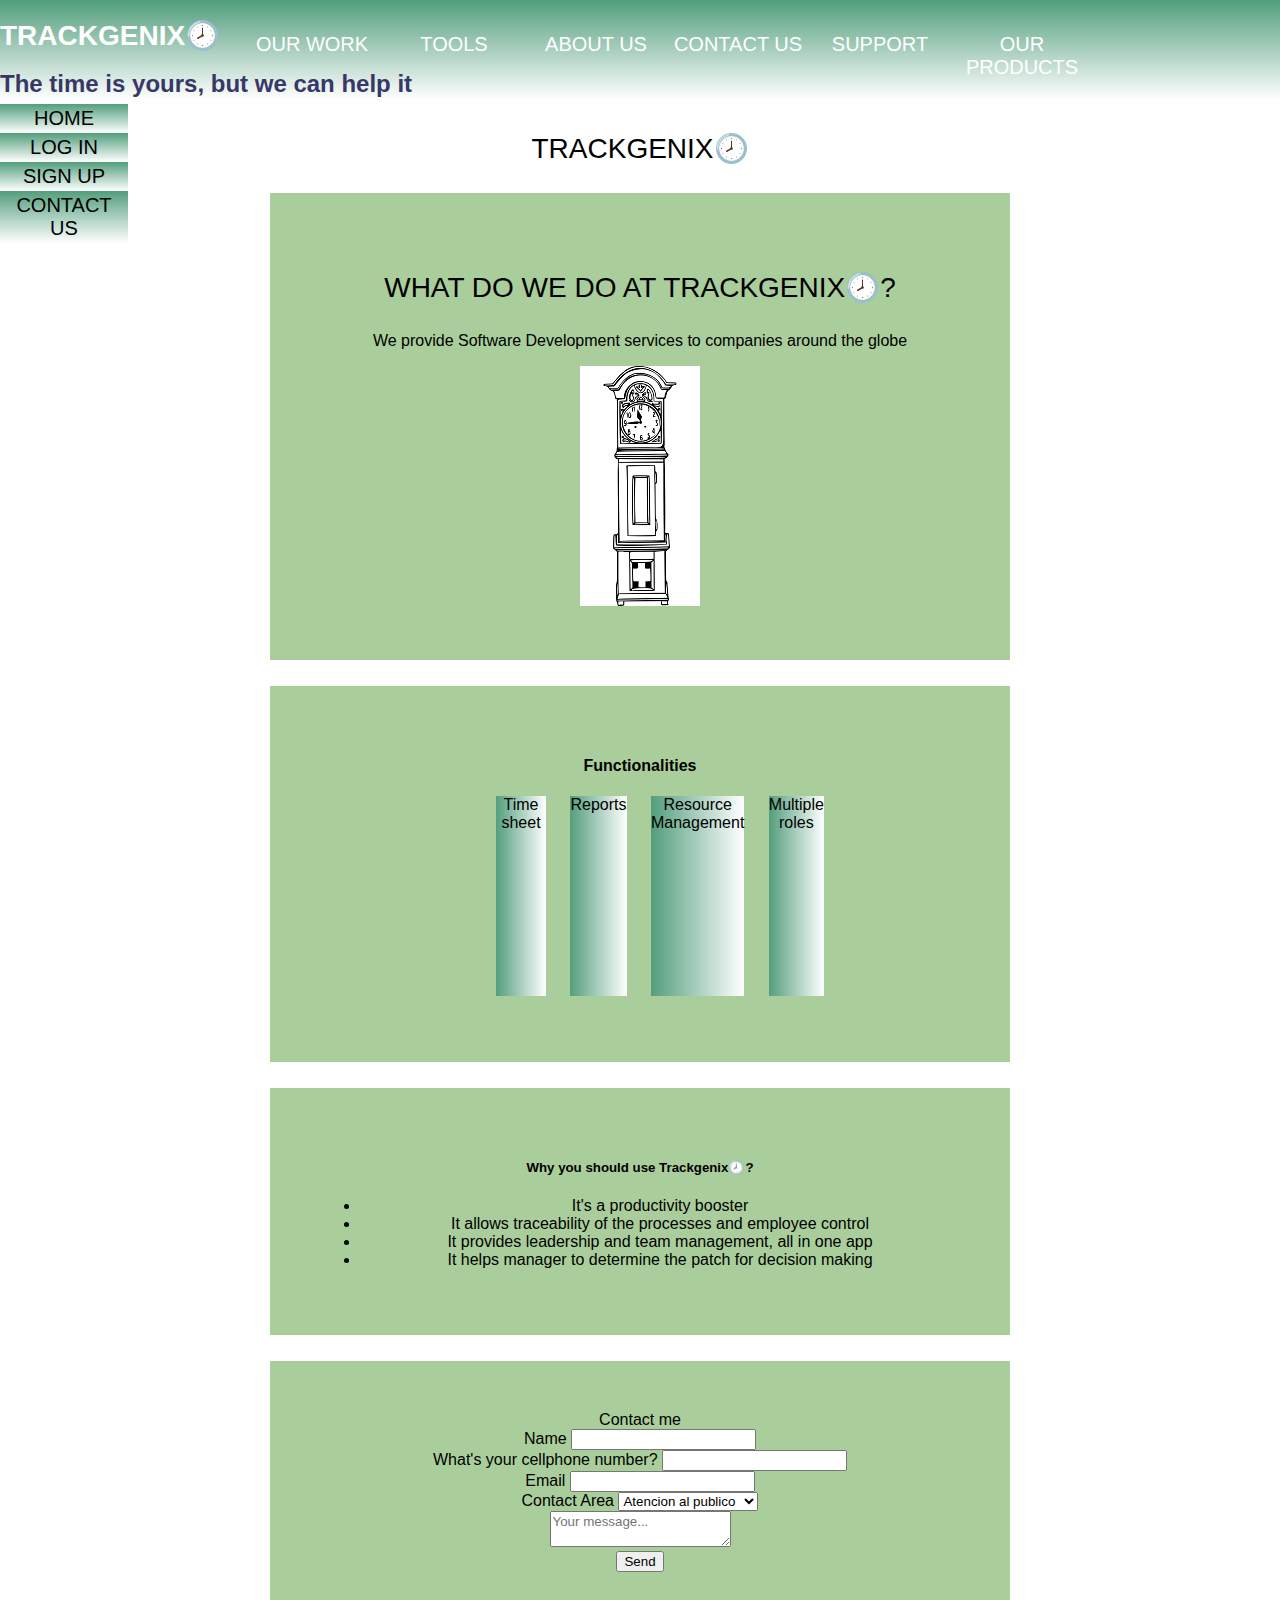
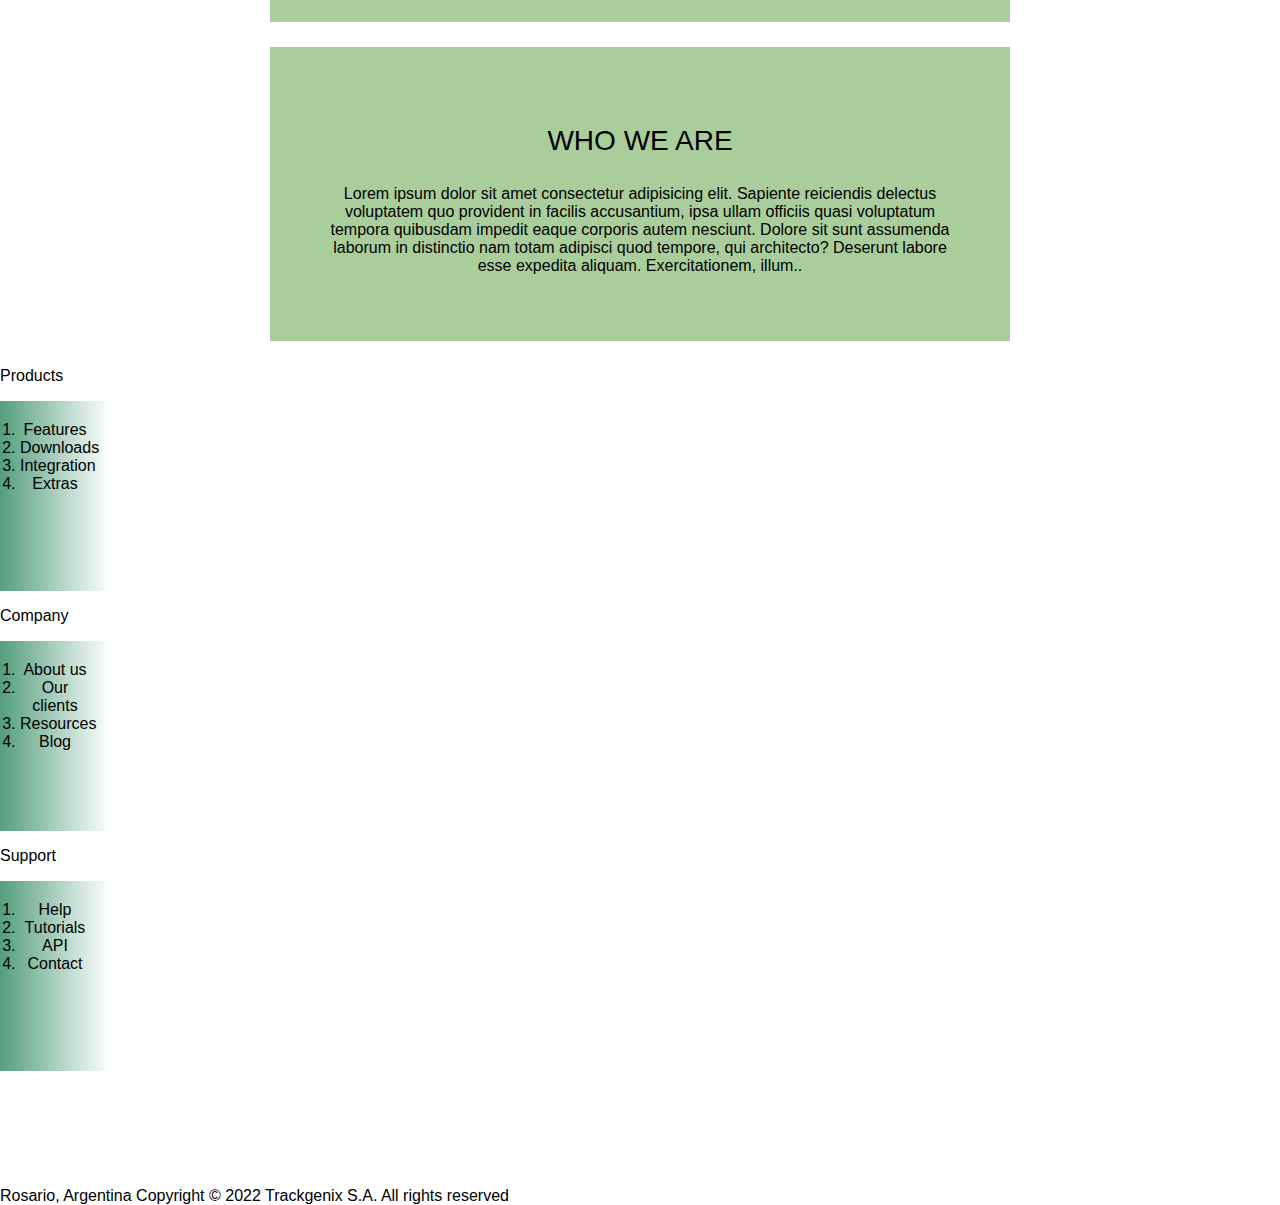
<file: Semana-03/index.html>
<!DOCTYPE html>
<html> 
    <head>
        <title>Trackgenix🕗</title>
        <link rel="icon" type="image/x-icon" href="favicon.ico">
        <meta name="Trackgenix" content="HTML, CSS, JavaScript, Trackgenix, time, clock">
        <meta name="description" content="First index.html page">
        <meta name="author" content="Leandro Cabral Santana">
        <base href="index.html" target="_blank">
        <link rel="stylesheet" href="style.css">
    </head>
    <body>
        <header>
            <h1>Trackgenix🕗</h1>
            <h2>The time is yours, but we can help it</h2>
            <section id="menubuttons"class="menu">                
            <ul>
                <li><a href="#ourjob" class="menubuttons">Our work</a></li>
                <li><a href="#tools"class="menubuttons">Tools</a></li>
                <li><a href="#aboutus"class="menubuttons">About us</a></li>
                <li><a href="#contactus"class="menubuttons">Contact Us</a></li>
                <li><a href="#support"class="menubuttons">Support</a></li>
                <li><a href="#ourproducts"class="menubuttons">Our products</a></li>
            </ul>
        </section>
        </header>
        <nav id="sidebar"class="menu">
            <a href="#index"class="sidebar">Home</a>
            <a href="#login"class="sidebar">Log In</a>
            <a href="#signup"class="sidebar">Sign Up</a>
            <a href="#contactus"class="sidebar">Contact us</a>
        </nav>
        <h3>Trackgenix🕗</h3>
        <div id="ourjob"class="content">
            <h3>What do we do at Trackgenix🕗?</h3>
            <p>We provide Software Development services to companies around the globe</p>
            <img src="Images/clockimage.png"id="clock">
        </div>
        <section id="tools"class="content">
        <h4>Functionalities</h4>
            <ol>
                <li>Time sheet</li>
                <li>Reports</li>
                <li>Resource Management</li>
                <li>Multiple roles</li>
            </ol>
        </section>
        <section id="#advantages"class="content">
            <h5>Why you should use Trackgenix🕗?</h5>
                <ul>
                    <li>It's a productivity booster</li>
                    <li>It allows traceability of the processes and employee control</li>
                    <li>It provides leadership and team management, all in one app</li>
                    <li>It helps manager to determine the patch for decision making</li>
                </ul>
        </section>
        <section id="contactus"class="content">
            Contact me
            <form>
                <div>
                    <label>Name</label> 
                    <input type="text" name="first-name"class="client-info">
                </div>
                <div>
                    <label>What's your cellphone number?</label> 
                    <input type="text" name="cellphone"class="client-info">
                </div>  
                <div>
                    <label>Email</label> 
                    <input type="email" name="Email"class="client-info">
                </div>
                <div>
                    <label>Contact Area</label>
                    <select name="select"class="client-info">
                    <option value="value1">Recursos Humanos</option>
                    <option value="value2" selected>Atencion al publico</option>
                    <option value="value3">Clientes</option>
                    </select>
                </div>
                <div>
                    <textarea type="text" name="message" placeholder="Your message..."></textarea>
                </div>
                <div>
                    <button>Send</button>
                </div>
    </section>
        <section id="aboutus"class="content">            
        <h3>Who we are</h3>
            <article>
                <p>Lorem ipsum dolor sit amet consectetur adipisicing elit. Sapiente reiciendis delectus voluptatem quo provident in facilis accusantium, ipsa ullam officiis quasi voluptatum tempora quibusdam impedit eaque corporis autem nesciunt. Dolore sit sunt assumenda laborum in distinctio nam totam adipisci quod tempore, qui architecto? Deserunt labore esse expedita aliquam. Exercitationem, illum..</p>
            </article>
        </section>
        <section id="products"class="sitemap">
            Products
                <ol>
                    <li>Features</li>
                    <li>Downloads</li>
                    <li>Integration</li>
                    <li>Extras</li>
                </ol>
        </section>
        <section id="company"class="sitemap">
            Company
                <ol>
                    <li>About us</li>
                    <li>Our clients</li>
                    <li>Resources</li>
                    <li>Blog</li>
                </ol>
        </section>
    <section id="support"class="sitemap">
        Support
        <ol>
            <li>Help </li>
            <li>Tutorials</li>
            <li>API</li>
            <li>Contact</li>
        </ol>
    </section>
    </form>
        <footer class="footer">
            Rosario, Argentina
            Copyright © 2022 Trackgenix S.A. All rights reserved
        </footer>
    </body>
</html>
</file>
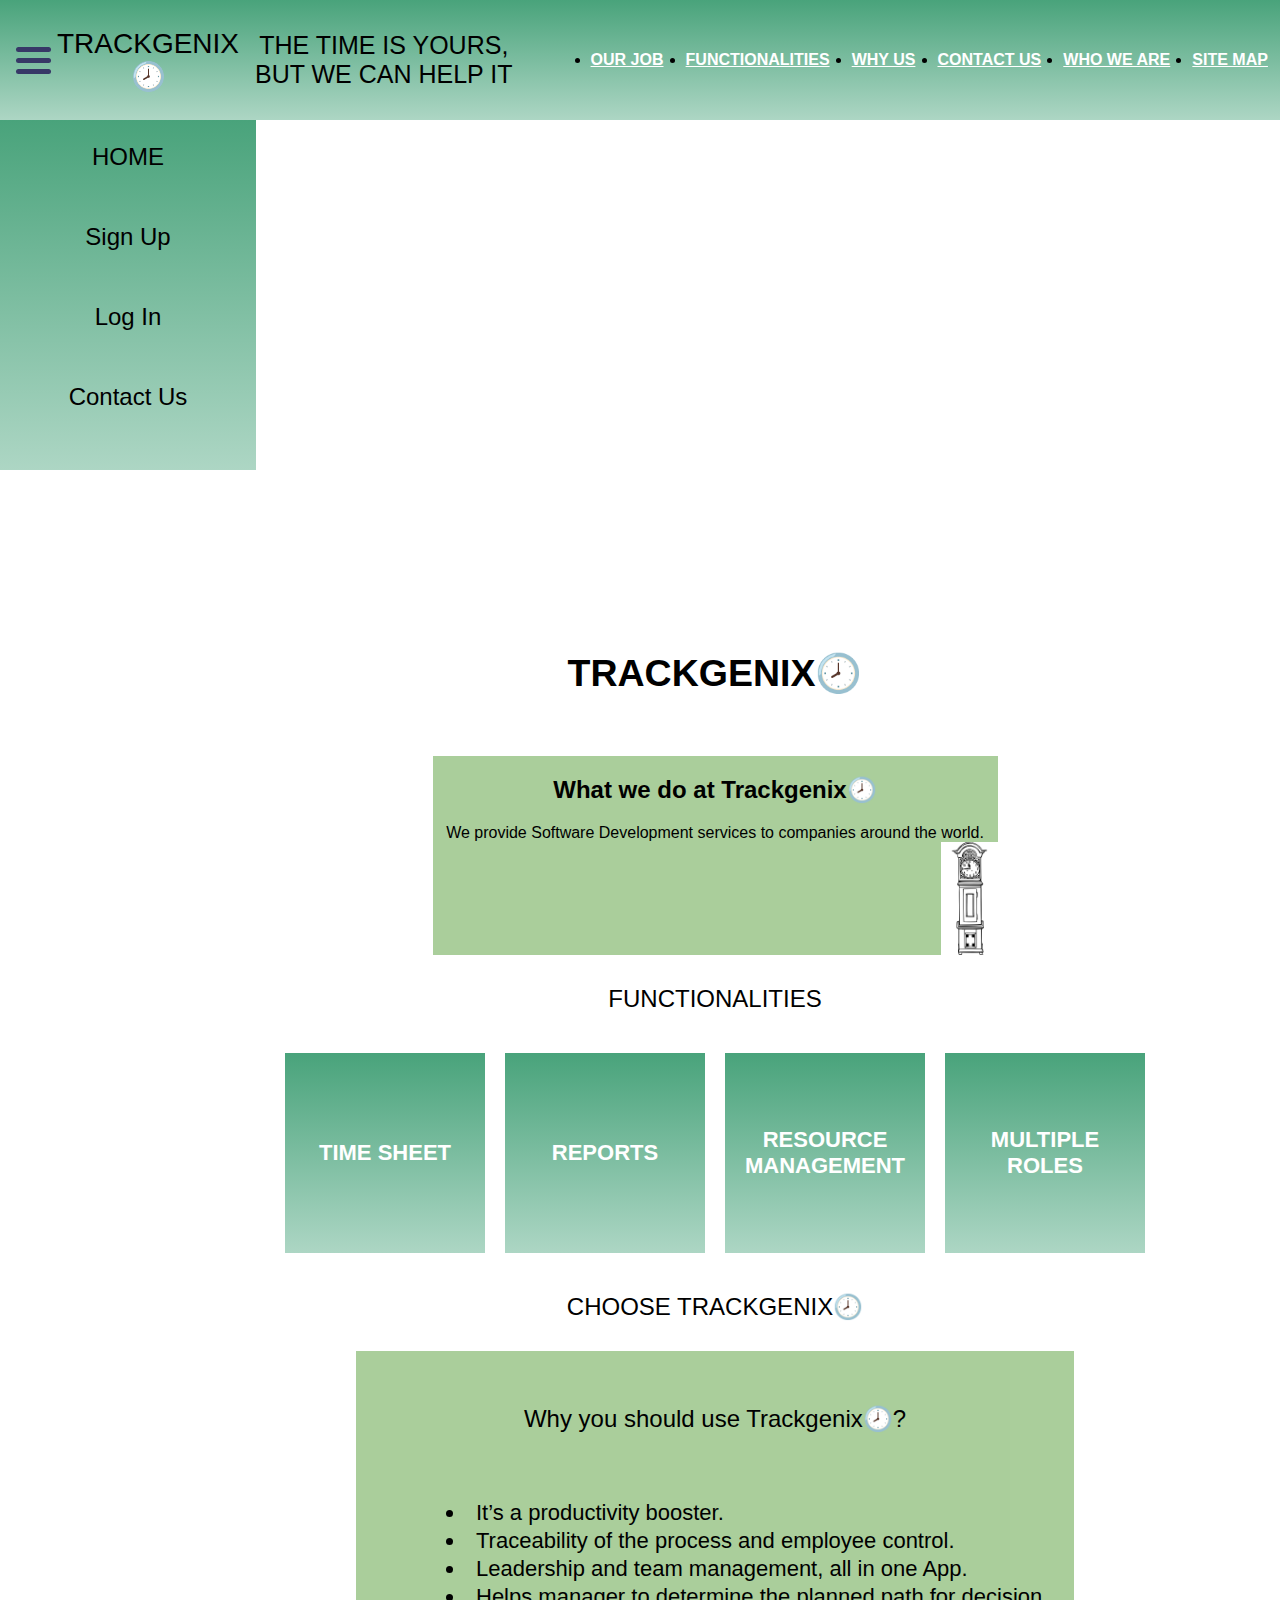
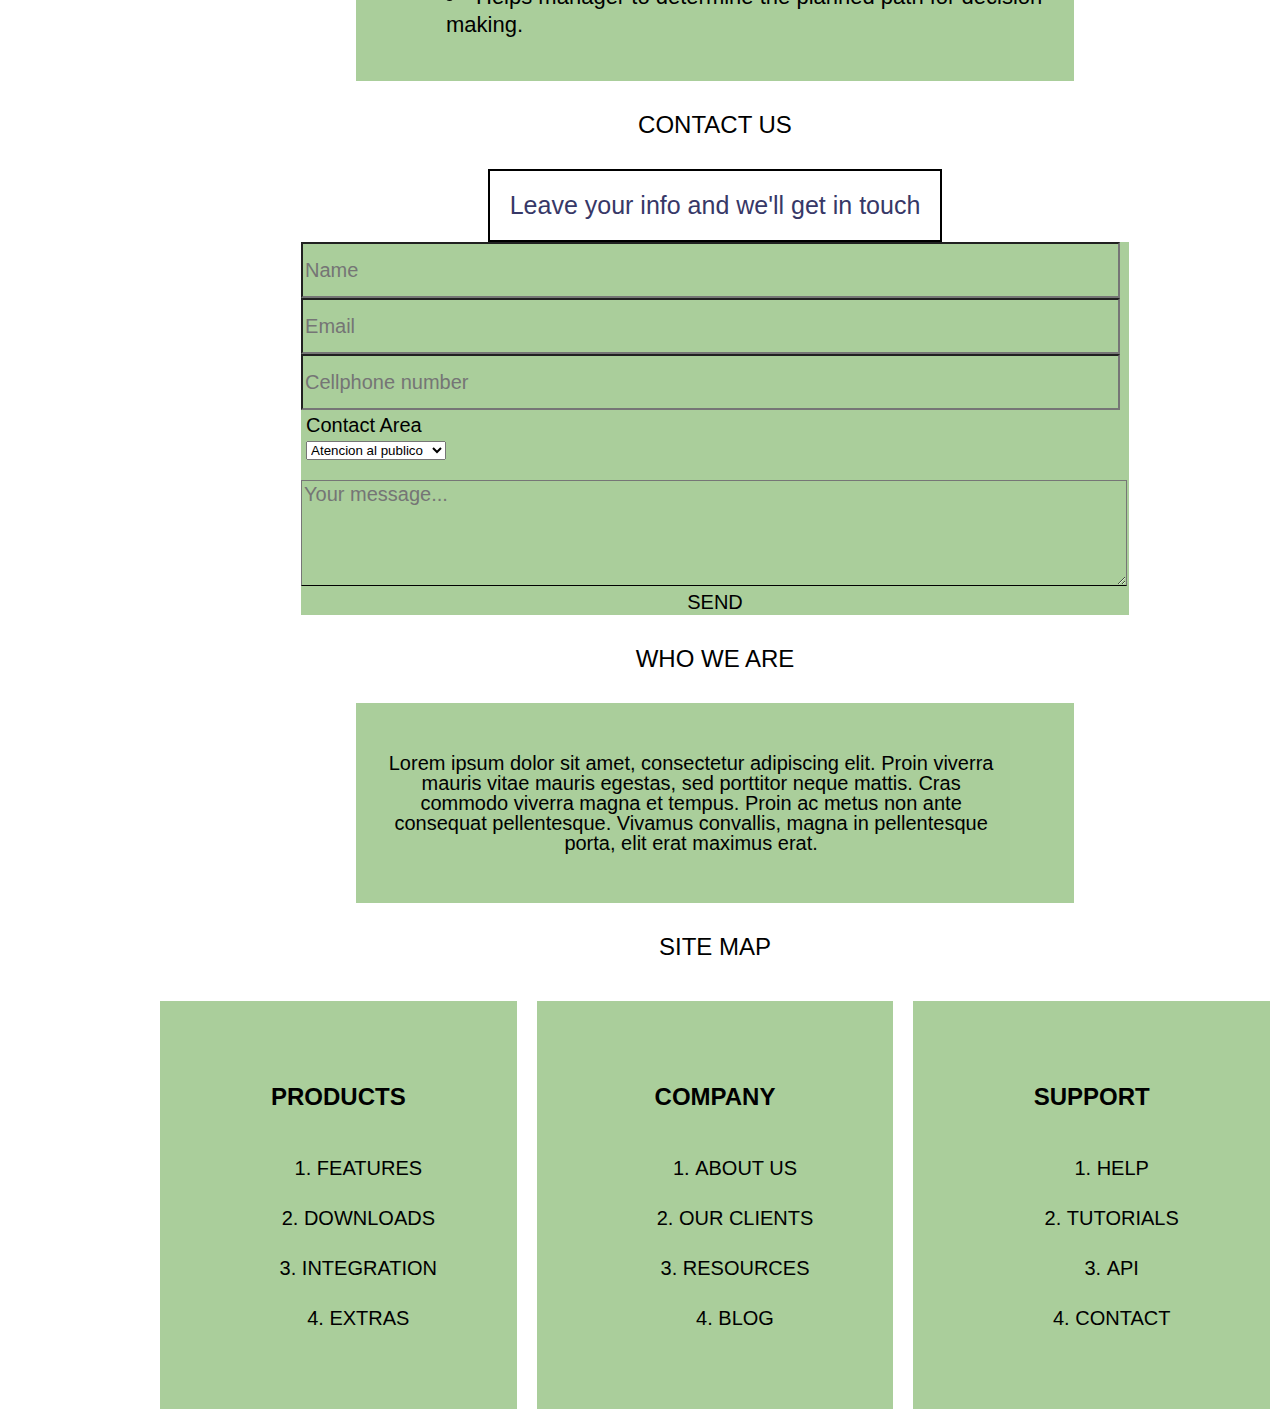
<file: Semana-06/index.html>
<!DOCTYPE html>
<html> 
  <head>
    <title>Trackgenix🕗</title>
    <meta charset="UTF-8">
    <meta http-equiv="X-UA-Compatible" content="IE=edge">
    <meta name="viewport" content="width=device-width, initial-scale=1.0">
    <meta name="Trackgenix" content="HTML, CSS, JavaScript, Trackgenix, time, clock">
    <meta name="description" content="First index.html page">
    <meta name="author" content="Leandro Cabral Santana">
    <base href="index.html" target="_blank">
    <link rel="icon" type="image/x-icon" href="favicon.ico">
    <link rel="stylesheet" href="styles/style.css">
    <link rel="stylesheet" href="styles/header.css">
    <link rel="stylesheet" href="styles/header.css">
    <link rel="stylesheet" href="styles/main.css">
    <link rel="stylesheet" href="styles/sidebar.css">
    <link rel="stylesheet" href="styles/footer.css">
  </head>
  <body>
        <header>
          <div class="menu-spring">
            <div class="menu-lines"></div>
            <div class="menu-lines"></div>
            <div class="menu-lines"></div>
          </div>
          <h1 class="title">Trackgenix🕗</h1>
          <h2 class="subtitle">The time is yours, but we can help it</h2>          
          <ul class="section-links">
            <li><a href="#our-job">Our Job</a></li>
            <li><a href="#functionalities">Functionalities</a></li>
            <li><a href="#why-us">Why Us</a></li>
            <li><a href="#contact-us">Contact Us</a></li>
            <li><a href="#who-we-are">Who We Are</a></li>
            <li><a href="#site-map">Site Map</a></li>
          </ul>
        </header>
        <aside>
          <li><a href="#our-job">Home</a></li>
          <li><a href="employee-signup.html">Sign Up</a></li>
          <li><a href="login.html">Log In</a></li>
          <li><a href="#contact-us">Contact Us</a></li>
        </aside>
        <div class="wrapper">
          <div class="subtitle">
            <h2>Trackgenix🕗</h2>
          </div>
          <section id="our-job">
            <div class="job-description">
              <h2 class="section-title">What we do at Trackgenix🕗</h2>
              <p>We provide Software Development services to companies around the world.</p>
              <img src="Images/clockimage.png" class="secondary-logo">
            </div>
          </section>
          <section id="functionalities">
            <h3>Functionalities</h3>
            <div class="functions-buttons">
              <div class="column">
                <button>Time Sheet</button>
                <button>Reports</button>
              </div>
              <div class="column">
                <button>Resource Management</button>
                <button>Multiple Roles</button>
              </div>
            </div>
          </section>
          <section id="why-us">
            <h3>Choose Trackgenix🕗</h3>
            <div class="green-background">
              <p class="green-background-paragraph">Why you should use Trackgenix🕗?</p>
              <div class="reasons-unordered">
                <ul>
                  <li>It’s a productivity booster.</li>
                  <li>Traceability of the process and employee control.</li>
                  <li>Leadership and team management, all in one App.</li>
                  <li>Helps manager to determine the planned path for decision making.</li>
                </ul>
              </div>
            </div>
          </section>
          <section id="contact-us">
            <h3>Contact Us</h3>
            <form>
              <div class="form-title">
                Leave your info and we'll get in touch
              </div>
              <div class="form-body">
                <div>
                  <input type="text" name="name" placeholder="Name">
                  <input type="text" name="email" placeholder="Email">
                  <input type="text" name="cellphone"placeholder="Cellphone number">
                <div class="contact-area">
                    <label class="label-title">Contact Area</label>
                        <select name="select"class="area">
                        <option value="value1">Recursos Humanos</option>
                        <option value="value2" selected>Atencion al publico</option>
                        <option value="value3">Clientes</option>
                        </select>
                    </div>
                    <div>
                        <textarea type="text" name="message" placeholder="Your message..."></textarea>
                </div>
                <div>
                </div>
                <div>
                  <button class="form-button">Send</button>
                </div>
              </div>
            </form>
          </section>
          <section id="who-we-are">
            <h3>Who we are</h3>
            <div class="green-background">
              <p class="who-we-are-paragraph">
                Lorem ipsum dolor sit amet, consectetur adipiscing elit. Proin viverra mauris vitae
                mauris egestas, sed porttitor neque mattis. Cras commodo viverra magna et tempus.
                Proin ac metus non ante consequat pellentesque. Vivamus convallis, magna in pellentesque
                porta, elit erat maximus erat.
              </p>
            </div>
          </section>
          <section id="site-map">
            <h3>Site Map</h3>
            <div class="site-map-container">
              <div class="products">
                <h4>Products</h4>
                <ol>
                  <li>Features</li>
                  <li>Downloads</li>
                  <li>Integration</li>
                  <li>Extras</li>
                </ol>
              </div>
              <div class="company">
                <h4>Company</h4>
                <ol>
                  <li>About Us</li>
                  <li>Our Clients</li>
                  <li>Resources</li>
                  <li>Blog</li>
                </ol>
              </div>
              <div class="support">
                <h4>Support</h4>
                <ol>
                  <li>Help</li>
                  <li>Tutorials</li>
                  <li>API</li>
                  <li>Contact</li>
                </ol>
              </div>
          </section>
    <footer>
      <div class="images">
        <a href="http://www.facebook.com">
        <img src="Images/fb.png"> </a>
        <a href="http://whatsapp.com">
        <img src="Images/wsp.png"></a>
        <a href="http://www.linkedin.com">
        <img src="Images/lk.png"></a>
        <a href="http://www.instagram.com">
        <img src="Images/ig.png"></a>
      </div>
        Rosario, Argentina
      <div>
        Copyright © 2022 Trackgenix S.A. All rights reserved
      </div>
    </footer>
  </body>
</file>
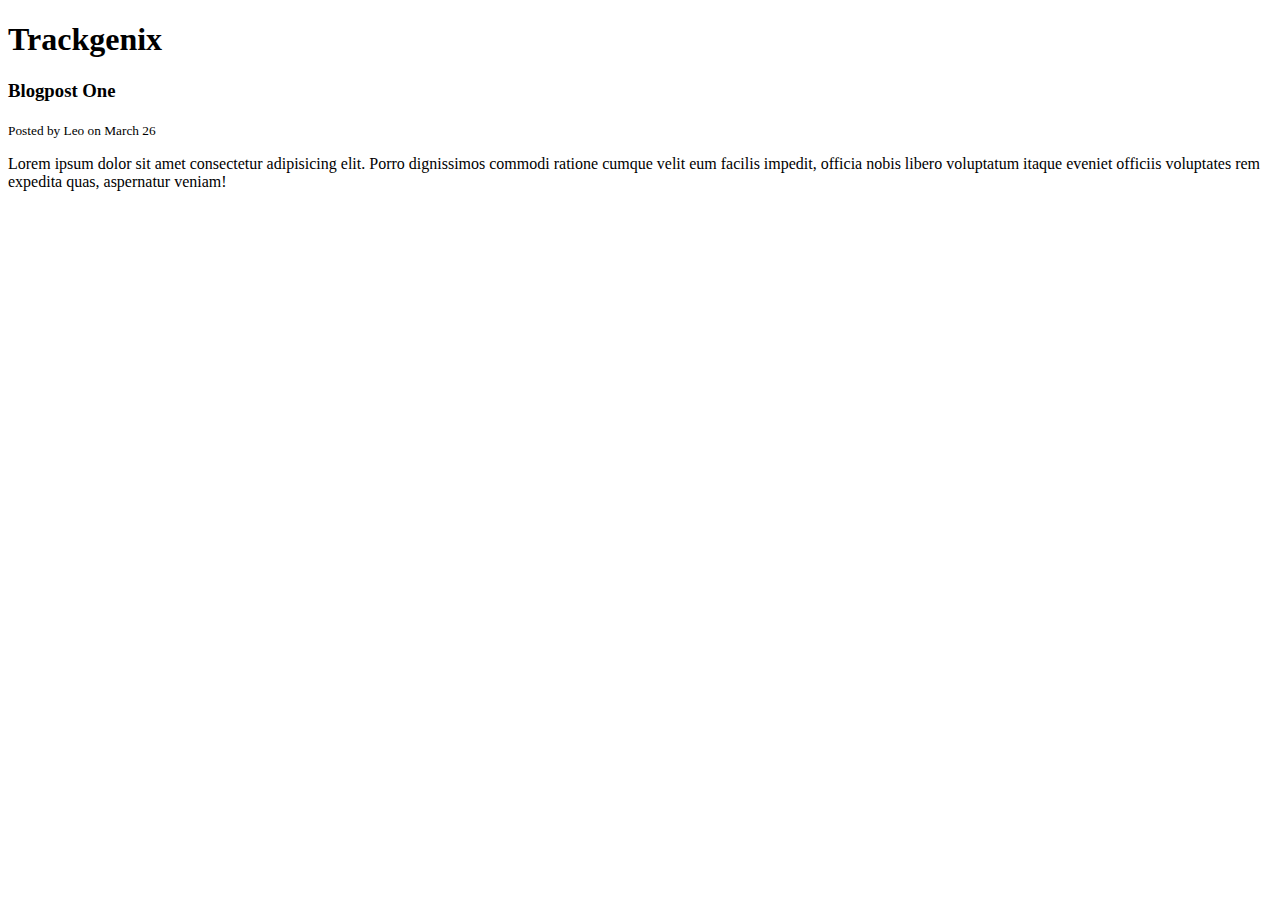
<file: Semana-01/blog.html>
<!DOCTYPE html>
<html lang="en">
<head>
    <meta charset="UTF-8">
    <meta name="viewport" content="width=device-width, initial-scale=1.0">
    <meta http-equiv="X-UA-Compatible" content="ie=edge">
    <meta editor.ruler:80>
    <title>Document</title>
</head>
<body>
    <header>
        <h1>Trackgenix</h1>
    </header>
    <section>
        <article>
            <h3> Blogpost One</h3>
            <small>Posted by Leo on March 26</small>
            <p>
                Lorem ipsum dolor sit amet consectetur adipisicing elit. Porro dignissimos commodi ratione cumque velit
                 eum facilis impedit, officia nobis libero voluptatum itaque eveniet officiis voluptates rem expedita quas, aspernatur veniam!
            </p>
        </article>
    </section>
</body>
</html>
</file>
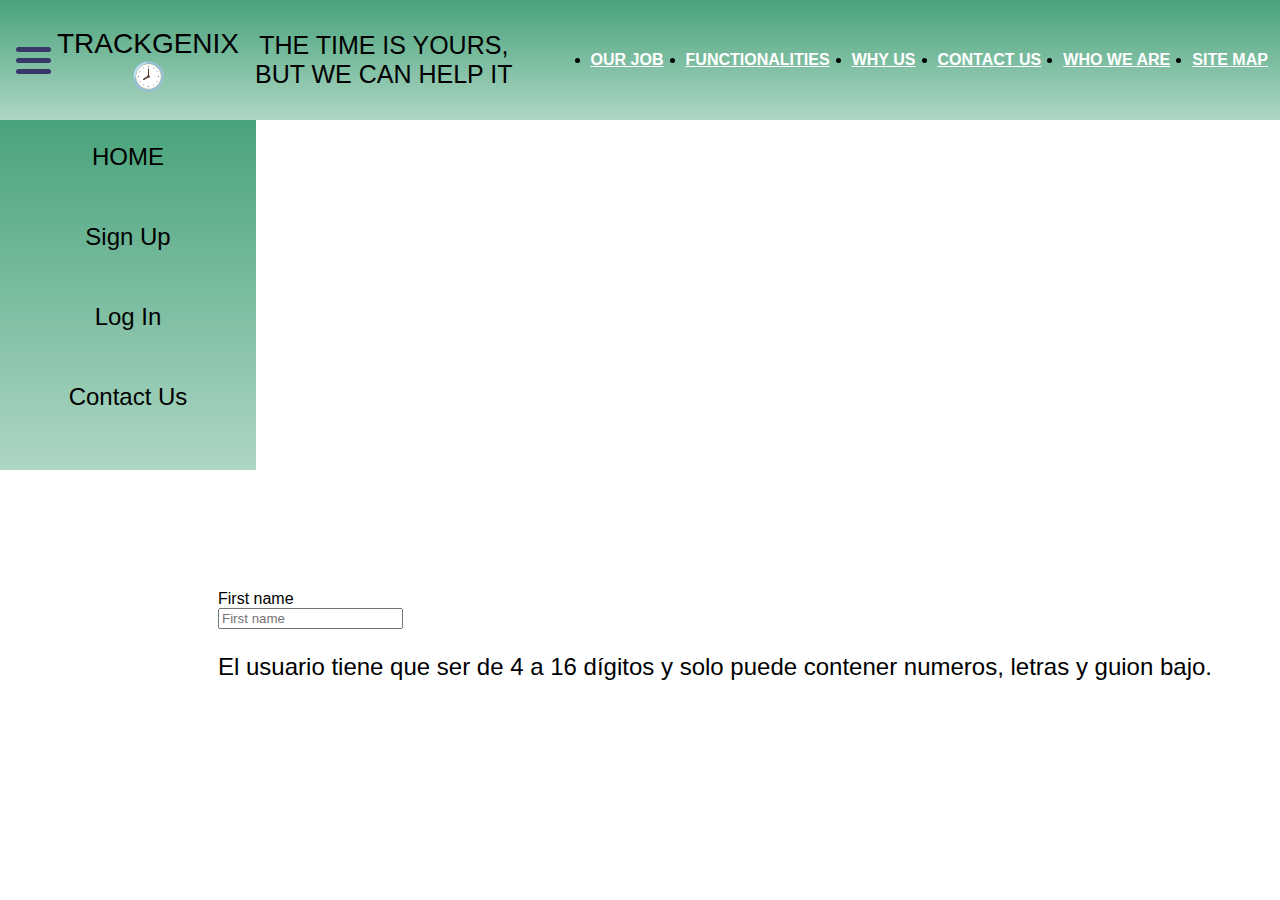
<file: Semana-06/employee-signup.html>
<!DOCTYPE html>
<html> 
  <head>
    <title>Trackgenix🕗</title>
    <meta charset="UTF-8">
    <meta http-equiv="X-UA-Compatible" content="IE=edge">
    <meta name="viewport" content="width=device-width, initial-scale=1.0">
    <meta name="Trackgenix" content="HTML, CSS, JavaScript, Trackgenix, time, clock">
    <meta name="description" content="First index.html page">
    <meta name="author" content="Leandro Cabral Santana">
    <base href="index.html" target="_blank">
    <link rel="icon" type="image/x-icon" href="favicon.ico">
    <link rel="stylesheet" href="styles/style.css">
    <link rel="stylesheet" href="styles/header.css">
    <link rel="stylesheet" href="styles/header.css">
    <link rel="stylesheet" href="styles/main.css">
    <link rel="stylesheet" href="styles/sidebar.css">
    <link rel="stylesheet" href="styles/footer.css">
  </head>
  <body>
        <header>
          <div class="menu-spring">
            <div class="menu-lines"></div>
            <div class="menu-lines"></div>
            <div class="menu-lines"></div>
          </div>
          <h1 class="title">Trackgenix🕗</h1>
          <h2 class="subtitle">The time is yours, but we can help it</h2>          
          <ul class="section-links">
            <li><a href="#our-job">Our Job</a></li>
            <li><a href="#functionalities">Functionalities</a></li>
            <li><a href="#why-us">Why Us</a></li>
            <li><a href="#contact-us">Contact Us</a></li>
            <li><a href="#who-we-are">Who We Are</a></li>
            <li><a href="#site-map">Site Map</a></li>
          </ul>
        </header>
        <aside>
          <li><a href="index.html">Home</a></li>
          <li><a href="employee-signup.html">Sign Up</a></li>
          <li><a href="login.html">Log In</a></li>
          <li><a href="#contact-us">Contact Us</a></li>
        </aside>
        <div class="wrapper">
          <form class="form-general">
            <div class="form__group" id="group__firstName">
              <label for="firstName" class="form__label">First name</label>
              <div class="form__group-input">
                <input type="text" class="form__input" name="firstName" id="firstName" placeholder="First name">
                <i class="form__validation-status fas fa-times-circle"></i>
              </div>
              <p class="form__input-error">El usuario tiene que ser de 4 a 16 dígitos y solo puede contener numeros, letras y guion bajo.</p>
            </div>
          </div>
            <!-- <label>Surname</label>
            <input type="surname" name="surName" placeholder="Surname">
            <label>DNI</label>
            <input type="dni" name="dni" placeholder="DNI">
            <label>Birth date</label>
            <input type="birth-date" name="birthDate" placeholder="Birth date">
            <label>Phone</label>
            <input type="phone" name="phone" placeholder="Phone">
            <label>Adress</label>
            <input type="adress" name="adress" placeholder="Adress">
            <label>City</label>
            <input type="city" name="city" placeholder="City">
            <label>Postal adress</label>
            <input type="postal-adress" name="postalAdress" placeholder="Postal adress">
            <label>Email</label>
            <input type="email" name="email" placeholder="Email">
            <label>Password</label>
            <input type="password" name="password" placeholder="Password">
            <label>Repeate password</label>
            <input type="repeatepsw" name="repeatepsw" placeholder="Repeat password"> -->
          </form>
    <footer>
      <div class="images">
        <a href="http://www.facebook.com">
        <img src="Images/fb.png"> </a>
        <a href="http://whatsapp.com">
        <img src="Images/wsp.png"></a>
        <a href="http://www.linkedin.com">
        <img src="Images/lk.png"></a>
        <a href="http://www.instagram.com">
        <img src="Images/ig.png"></a>
      </div>
        Rosario, Argentina
      <div>
        Copyright © 2022 Trackgenix S.A. All rights reserved
      </div>
    </footer>
  </body>
</file>
<file: Semana-03/style.css>
* {
    font-family: 'Roboto', sans-serif;
        text-decoration: none;
}

body {
    width: 100%;
    margin: auto;
    font-family: 'Roboto', sans-serif;
    float: right;
    text-align: justify;
    font-size: medium;
  }

h1 {
    font-size: 28px;
    position: absolute;
    top: auto;
    left: 0px;
    color: white;
    font-weight: 900;
    font-size: 28px;
    text-transform: uppercase;
}
h2 {
    position: absolute;
    top: 50px;
    text-align: center;
    float: left;
    color: #373867;
}
  
h3{
    float: center;  
    margin-left: auto;
    margin-right: auto;
    color: #000;
    font-size: 28px;
    font-weight: 500;
    text-transform: uppercase;
    text-align: center;
}
.menu{
    text-transform: uppercase;  
    background: linear-gradient(#529E7C, #ffffff);    border: none;
    color: white;
    text-align: center;
    text-decoration: none;
    display: inline-block;
    font-size: 20px;
}

#menubuttons {
	font-family: sans-serif;
    height: 90px;
    width: 100%;
    position: static;
    left: 0px;
    padding-top: 10px;
    padding-left: 200px;
}
#menubuttons li {
	display:block;
	width:140px;
	float:left;
	margin-left:2px;
}

#menubuttons a {
	display:block;
	padding:3px;
	text-decoration:none;
	color:rgb(255, 255, 255);
}

#menubuttons     a:hover {
	color:#fff;
}

nav {
    position: absolute;
    width: 10%;
    height: 10%;
    margin-right: 150px;
    padding-top: 0px;
    text-transform: uppercase;  
    background: linear-gradient(to bottom,  #49A37B,  #add6c4);
}

nav a{
    padding:3px;
    text-decoration:none;
    background: linear-gradient(#529E7C, #ffffff);
    color:rgb(0, 0, 0);
    display:block;
}

nav a:hover {
    background-color:#4CAF50;
    color:rgb(255, 255, 255);
}

.content {
    background-color: #AACE9B;
    width: 50%;
    padding: 50px;
    float: center;
    border-style: hidden;
    height: auto;
    margin-left: auto;
    margin-right: auto;
    margin-bottom: 2%;
    text-align: center;
}



#tools li {
    background-image: linear-gradient(to right, #539E7D , white);
    width: 50px;
    height: 200px;
    float:center ;
    padding: auto;
    margin: 0 10px; display:inline-table;
    text-align: center;
}

.sitemap ol {
    background-image: linear-gradient(to right, #539E7D , white);
    width: 70px;
    height: 150px;
    padding: 20px;
    text-align: center;
    position: relative;
    float: none;
}

.footer {
    font-family: Verdana, Geneva, Tahoma, sans-serif;   
    padding-top: 100px;
    margin-bottom: 50px;
    position: absolute;
    display: inline-block;
}
</file>
<file: Semana-06/styles/style.css>
* {
    font-family: 'Roboto', sans-serif;
  }
  body {
    margin: 0%;
    font-family: 'Roboto', sans-serif;
  }
  h1 {
    padding-top: 30px;
    padding-bottom: 30px;
    font-weight: 500;
    font-size: 28px;
    text-align: center;
    text-transform: uppercase;
  }
  p {
    font-weight: 300;
    font-size: 24px;
    text-align: center;
  }
  .subtitle {
    padding-top: 30px;
    padding-bottom: 30px;
    font-weight: 200;
    font-size: 25px;
    text-align: center;
    text-transform: uppercase;
  }
  h3 {
    margin:auto;
    padding-top: 30px;
    padding-bottom: 30px;
    font-weight: 500;
    font-size: 18px;
    text-transform: uppercase;
    text-align: center;
  }
  h4 {
    font-weight: bold;
    font-size: 24px;
    text-transform: uppercase;
    text-align: center;
  }
</file>
<file: Semana-06/styles/header.css>
header {
	display: flex;
	align-items: center;
	padding: 10px;
	background-color:#49A37B;
	background: linear-gradient(to bottom,  #49A37B,  #add6c4);
}
header {
	display: flex;
	align-items: center;
	padding: 10px;
	background-color:#49A37B;
	background: linear-gradient(to bottom,  #49A37B,  #add6c4);
}
.menu-lines {
	width: 35px;
	height: 5px;
	margin: 6px;
	background-color: #373867;
	border-radius: 8px;
}
.menu-lines {
	display: none;
	}
@media screen and (min-width: 480px) {
.logos {
	width: 60%;
	height: auto;
	margin: auto;
}
@media screen and (min-width: 768px) {
header {
	position:flex;
	width: 100%;
	height: 100px;
	z-index: 10000;
    }
@media screen and (min-width: 1024px) {
header {
	justify-content: space-between;
}
.logos {
	width: 20%;
	height: auto;
	margin: auto;
}
.menu-lines {
	display: flex;
	justify-content: space-around;
	z-index: 100;
	font-size: 20px;
}
.menu-lines ul {
	list-style-type: none;
}
.menu-lines li {
	padding: 10px;
	text-transform: uppercase;
}
.menu-lines a {
	color: #FFFFFF;
	text-decoration: none;
}
.menu-buttons {
	text-transform: uppercase;
	display: flex;
	flex-direction: row;
	justify-content: space-evenly;
	position: relative;
}
.menu-lines a {
	color: white;
	font-weight: bold;
	font-size: 100%;
}
.menu-lines ul li {
	justify-content: space-around;
	list-style: none;
	margin-left: 0%;
}
.logos{
	height: 100%;
	width: 100%;
	display: flex;
	flex-direction: column;
	align-items: start;
	position: relative;
}
.section-links{
	width: 100%;
	border: none;
}	
.logos{
	height: 100%;
	width: 100%;
	display: flex;
	flex-direction: column;
	align-items: start;
	position: relative;
}
.section-links {
	text-transform: uppercase;
	display: flex;
	flex-direction: row;
	justify-content: space-evenly;
	position: relative;
}
.section-links a {
	color: white;
	font-weight: bold;
	font-size: 100%;
}
.section-links ul li {
	justify-content: space-around;
	list-style: none;
	margin-left: 0; 
}
</file>
<file: Semana-06/styles/main.css>
form {
  display: flex;
  flex-direction: column;
  align-items: center;
}
.job-description {
  display: flex;
  flex-direction: column;
  background-color: #AACE9B;
  text-align: center;
}
.job-description p{
  width: auto;
  margin: auto;
  font-size: 16px;
}
.secondary-logo {
  width: 10%;
  height: 10%;
  margin-left: auto;
}
.functions-buttons {
  display: flex;
  flex-direction: column;
}
.column {
  display: flex;
  flex-direction: column;
  justify-content: space-between;
  align-items: center;
}
.functions-buttons button{
  width: 50%;
  height: 50px;
  margin: 10px;
  background: linear-gradient(to bottom,  #49A37B,  #add6c4);
  border: none;
  font-size: 16px;
  color:#FFF;
  text-transform: uppercase;
}
.green-background {
  display: flex;
  flex-direction: column;
  padding: 20px;
  background-color: #AACE9B;
}
.green-background-paragraph {
  padding-top: 10px;
  padding-bottom: 10px;
  text-align: center;
}
.reasons-unordered {
  padding-top: 10px;
  padding-left: 30px;
  color: #000;
  font-size: 16px;
  line-height: 28px;
  list-style-type: circle;
  list-style-position: inside;
}
.form-title {
  padding: 20px;
  background-color: #FFF;
  border: 2px solid black;
  text-align: center;
  font-weight: 500;
  font-size: 18px;
  color: #373867;
}
.form-body {
  background-color: #AACE9B;
}
.form-body input[type=text] {
  width: 98%;
  height: 50px;
  background-color: #AACE9B;
  font-size: 16px;
}
.contact-area {
  display: flex;
  flex-direction: row;
  flex-wrap: wrap;
  width: 98%;
  height: 50px;
  padding-left: 5px;
  background-color: #AACE9B;
  font-size: 15px;
  line-height: 30px;
}
.contact-area .label-title {
  width: 100%;
}
.form-body input[type=radio] {
  width: 5%;
  height: 15px;
  margin: auto;
}
.who-we-are-paragraph {
  width: 90%;
  padding: 10px;
  text-align: center;
  line-height: 20px;
  font-size: 16px;
}
.form-body textarea {
  width: 99%;
  height: 100px;
  margin-top: 20px;
  background-color:#AACE9B;
  border-bottom: 1px solid black;
  font-size: 15px;
}
.form-button {
  width: 100%;
  background-color:#AACE9B;
  border: none;
  font-size: 16px;
  text-transform: uppercase;
}
.site-map-container {
  display: flex;
  flex-direction: column;
}
.products {
  width: 50%;
  margin: auto;
  padding: 50px;
  background-color:#AACE9B;
  text-align: center;
  list-style-position: inside;
}
.company {
  width: 50%;
  margin: auto;
  padding: 50px;
  background-color:#AACE9B;
  text-align: center;
  list-style-position: inside;
}
.support {
  width: 50%;
  margin: auto;
  padding: 50px;
  background-color:#AACE9B;
  text-align: center;
  list-style-position: inside;
}
#site-map div li {
  list-style-type: numbers;
  text-transform: uppercase;
  line-height: 50px;
  font-size: 16px;
}
@media screen and (min-width: 768px) {
  h3 {
    font-size: 22px;
  }
  .wrapper{
    position: relative;
    margin-left: 150px;
    top: 120px;
  }
  .column {
    display: flex;
    flex-direction: row;
    justify-content: space-between;
    align-items: center;
  }
  .functions-buttons button {
    width: 40%;
    height: 60px;
    font-size: 20px;
    font-weight: bold;
  }
  .functions-buttons .column {
    display: flex;
    justify-content: space-around;
  }
  .green-background-paragraph {
    font-size: 20px;
  }
  .reasons-unordered {
    font-size: 20px;
  }
  .form-title {
    font-size: 18px;
  }
  .who-we-are-paragraph {
    font-size: 18px;
  }
  .site-map-container {
    flex-direction: row;
    justify-content: space-around;
  }
  .products, .company, .support {
    width: 25%;
    margin: 10px;
  }
  #site-map div li {
    font-size: 18px;
  }
}
@media screen and (min-width: 1024px) {
  h3 {
    font-size: 24px;
  }
  .job-description {
    width: 50%;
    margin: auto;
  }
  .functions-buttons {
    flex-direction: row;
    justify-content: center;
  }
  .functions-buttons button {
    width: 200px;
    height: 200px;
    font-size: 22px;
  }
  .green-background {
    width: 60%;
    margin: auto;
  }
  .green-background-paragraph {
    font-size: 24px;
  }
  .reasons-unordered {
    font-size: 22px;
  }
  .form-title {
    font-size: 25px;
  }
  .form-body input[type=text] {
    width: 98%;
    height: 50px;
    background-color:#AACE9B;
    font-size: 20px;
  }
  .contact-area {
    font-size: 20px;
  }
  .form-body textarea {
    font-size: 20px;
  }
  .form-button {
    font-size: 20px;
  }
  .who-we-are-paragraph {
    font-size: 20px;
  }
  #site-map div li {
    font-size: 20px;
  }
</file>
<file: Semana-06/styles/sidebar.css>
aside {
    display: none;
  }
  @media screen and (min-width: 768px) {
    aside {
      position: flex;
      display: block;
      width: 150px;
      height: 100%;
      top: 120px;
      background: linear-gradient(to bottom,  #49A37B,  #add6c4);
    }
    aside li {
      text-align: center;
      line-height: 5;
      list-style-type: none;
    }
    aside a {
      color: #000;
      font-size: 24px;
      font-weight: 500;
      text-decoration: none;
    }
    aside li:first-child {
      text-transform: uppercase;
    }
    h1 {
      align-self: center;
    }
  }
aside a:hover {
    background-color:#4CAF50;
    color:rgb(255, 255, 255);
}

@media screen and (min-width: 1024px) {
    aside {
      position:flex;
      top: 100px;
      width: 20%;
      height: 350px;
      opacity: 1;
    }
    aside ul {
      list-style-type: none;
    }
    aside li {
      display: block;
      margin: auto;
      text-align: center;
    }
    aside a {
      color: #000;
      font-size: 24px;
      font-weight: 500;
      line-height: 60px;
      text-decoration: none;
    }
  }
</file>
<file: Semana-06/styles/footer.css>
footer {
    font-size: 100%;
    display: none;
    flex-direction: column;
    position: relative;
    align-items: center;
    text-align: center;
}
footer img{
   width: 100px;
   height: 100px; 
   align-self: center;
}
</file>
